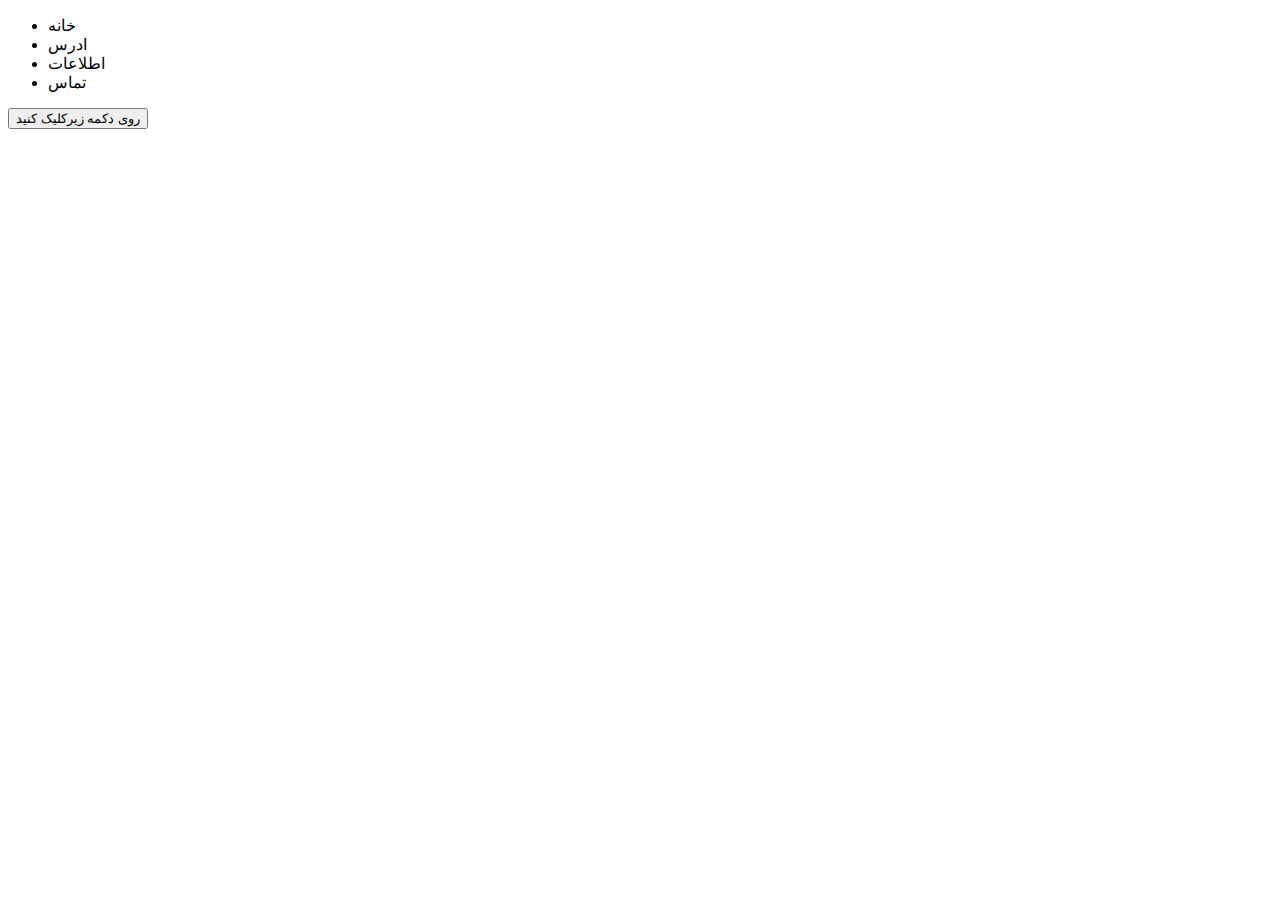
<file: New folder/index.html>
<!DOCTYPE html>
<html lang="en">

<head>
    <meta charset="UTF-8">
    <meta name="viewport" content="width=device-width, initial-scale=1.0">
    <title>Document</title>
    <style>
.show{
visibility: hidden;
}

    </style>
</head>

<body>
    <div id="menu">
        <ul>
            <li>خانه</li>
            <li>ادرس</li>
            <li>اطلاعات</li>
            <li>تماس</li>
        </ul>

    </div>
    <button onclick=" togglemenu()" id="menu-btn"> روی دکمه زیرکلیک کنید</button>
    <script>
function togglemenu (){
    let menue=document.getElementById("menu");
    menue.classList.toggle("show");

}
    </script>
</body>

</html>
</file>
